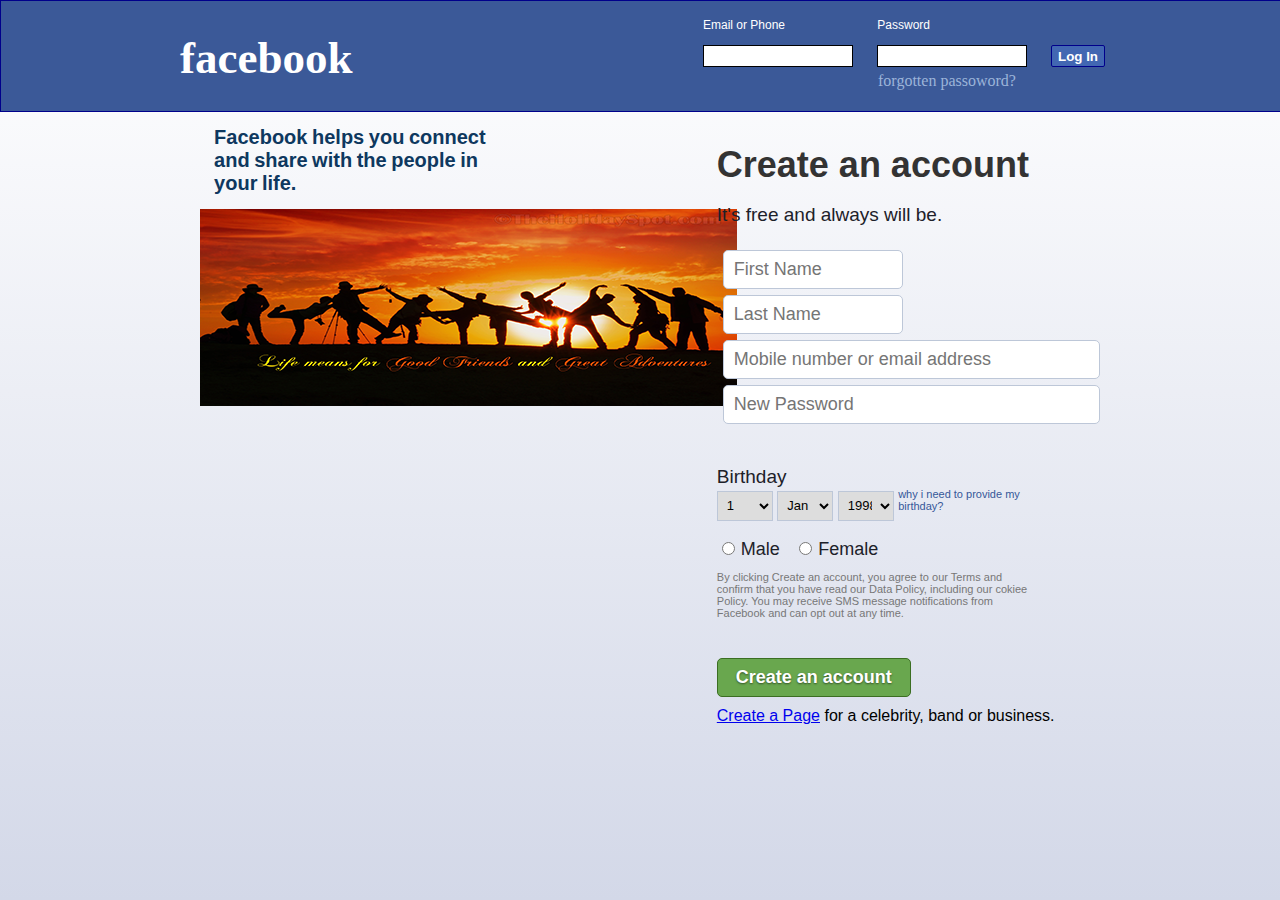
<file: calc/homepage.html>
<html>
	<head>
		
		<title>Facebook</title>
		<link rel="stylesheet" type="text/css" href="fb.css">


	</head>

	
<body>


  <div class="header">
   <span class="span1"> <b> facebook</b> </span>		
   <span class="span2">Email or Phone </span>
   <span class="span3">Password </span>
		

    <div class="box1">
      <input type="text" class="box2"></input> &emsp;	
      <input type="password" class="box3"></input> &emsp;
      <button class="box4"> <b>Log In</b></button><br>
      <a href="#" class="box5">forgotten passoword?</a>
			

    </div>
  </div>
	

  <div class="left">
	<span class="left1">Facebook helps you connect and share with the people in your life.</span>
 	
	<img class="image" src="friends1.png"/>

 </div>


  <div class="right">
    <span class="right1">Create an account</span><br><br>
    <span id="right1">It's free and always will be.</span>	<br><br>

    <input class="registration_form" type="text" placeholder="First Name"style="width:180px;"></input>
    <input class="registration_form" type="text" placeholder="Last Name" style="width:180px;"></input>
    <input class="registration_form" type="text" placeholder="Mobile number or email address"style="width:377px;"></input>
    <input class="registration_form" type="text" placeholder="New Password"style="width:377px;"></input><br><br>

    <span style="color:#1d2129; font-size:19px; font-family:Helvetica, Arial, sans-serif;">Birthday</span><br>
    <select>
		<option>1</option>
		<option>2</option>
		<option>3</option>
		<option>4</option>
		<option>5</option>
		<option>6</option>
		<option>7</option>
		<option>8</option>
		<option>9</option>
		<option>10</option>
		<option>11</option>
		<option>12</option>
		<option>13</option>
		<option>14</option>
		<option>15</option>
		<option>16</option>
		<option>17</option>
		<option>18</option>
		<option>19</option>
		<option>20</option>
		<option>21</option>
		<option>22</option>
		<option>23</option>
		<option>24</option>
		<option>25</option>
		<option>26</option>
		<option>27</option>
		<option>28</option>
		<option>29</option>
		<option>30</option>
		<option>31</option>
		


	
    </select>
    <select>
        <option>Jan</option>
		<option>feb</option>
		<option>mar</option>
		<option>apr</option>
		<option>may</option>
		<option>jun</option>
		<option>jul</option>
		<option>aug</option>
		<option>sep</option>
		<option>oct</option>
		<option>nov</option>
		<option>dec</option>

	
    </select>
    <select>
    	<option>1998</option>
    	<option>1999</option>
		<option>2000</option>
		<option>2001</option>
		<option>2002</option>
		<option>2003</option>
		<option>2004</option>
		<option>2005</option>

    </select>

    <a id="birthday_help" href="#">why i need to provide my birthday?</a><br><BR>

    <input type="radio"><label class="gender">Male</label></input>
    <input type="radio"><label class="gender">Female</label></input><br>

     <p class="terms_and_conditions">
		By clicking Create an account, you agree to our Terms and confirm that you have read our Data Policy, including our cokiee
                Policy. You may receive SMS message notifications from Facebook and can opt out at any time.
	</p><br>


     <button id="submit">Create an account</button><br>
	
     <span id="span3"><a href="#">Create a Page</a> for a celebrity, band or business. </span>

	

  </div>


  <div class="footer">

  </div>

</body>

</html>
</file>
<file: calc/fb.css>
body{
	margin:0;
	padding:0;
	background:linear-gradient(white, #D3D8E8);
	font-family:Helvetica, Arial, sans-serif;

}

.header
{
	background-color:rgb(59, 89, 152);
	height: 12.2%;
	width:150%;
	font-family:tahoma;
	border: 1px solid darkblue;
	
	
}
.span1{
	font-size: 45px;
	position: absolute;
	left: 180px;
	color: white;
	top: 3.5%;
}
.span2{
   position: absolute;
   right: 495px;
   color: white;
   top: 2%;
   font-size: 12px;
   font-family: Helvetica, Arial, sans-serif; 
}
.span3{
	position: absolute; 
	right: 350px; 
	color: white;
	top: 2%;
	font-size: 12px;
	font-family: Helvetica, Arial, sans-serif;
}
.box1{
	position: absolute;
	right: 175px;
	top: 5%;
}
.box2{
	width: 150px;
	height: 22px;
	border: 0.5px solid black;
}
.box3{
	width: 150px;
	height: 22px;
	border:0.5px solid black;
}
.box4{
	background-color: #4267b2;
	height: 22px;
	color: white;
	border: 1px solid darkblue;
	border-radius: 2px;
}
.box5{
	color: #9cb4d8;
	text-decoration: none;
	position: relative;
	left: 175px;
	top: 5px;
}
.right
{
	width:45%;
	position:absolute;
	top:16%;
	left:56%;
	}
.right1{
	color: #333;
	font-size: 36px;
	font-family: Helvetica, Arial, sans-serif;
	font-weight: 700;"
}
#right1{
	color: #1d2129;
	font-size: 19px;
	font-family: Helvetica, Arial, sans-serif;
}	
	
.left
{	width:55%;
	position:absolute;
	left:0;
}
.left1{
	color: rgb(14, 56, 95);
	font-size: 20px;
	font-weight: 700;
	width: 300px;
	word-spacing: -1;
	display: block;
	position: relative;
	left:200px;
	margin: 2%
}

.image{
	position:relative;
	left:200px;
	float: left;
	display: flex;
	flex-flow: column-reverse;
	flex-wrap: wrap-reverse;

	}

.registration_form
{
background-color:white;
border: 1px solid rgb(189, 199, 216);
border-radius:5px;
font-family:Helvetica, Arial, sans-serif;
font-size:18px;
font-weight:400;
outline-color:rgb(77, 144, 254);
padding-bottom:8px;
padding-top:8px;
padding-left:10px;
padding-right:10px;
margin:6px;
display: flex;
flex-flow: column-reverse;
}


select{
	background-color:rgb(221, 221, 221);
	border:1px solid rgb(189, 199, 216);
	font-family:Helvetica, Arial, sans-serif;
	font-size:13px;
	font-weight:400;
	height:30px;
	padding:5px;
	width:56px;
	margin:0;
}


#birthday_help
{
	color:rgb(54, 88, 153);
	font-family:Helvetica, Arial, sans-serif;
	font-size:11px;
	text-decoration-color:rgb(54, 88, 153);
	width:150px;
	display:inline-block;
	text-decoration:none;

}


.gender
{
	color:rgb(29, 33, 41);
	font-family:Helvetica, Arial, sans-serif;
	font-size:18px;
	font-weight:400;
	padding-left:3px;
	padding-right:10px;
	margin-top:30px;

	
}


.terms_and_conditions
{
	color:rgb(119, 119, 119);
	display:block;
	font-family:Helvetica, Arial, sans-serif;
	font-size:11px;
	margin-top:11px;
	margin-bottom:11px;
	width:316px;
}


#submit
{	font-size:18px;	
	background-color:rgb(105, 167, 78);
	border:1px solid rgb(59, 110, 34);
	color:white;
	font-family:Freight Sans Bold", Helvetica, Arial, sans-serif;
	padding:20px;
	width:194px;
	text-align:center;
	font-weight:700;
	margin-bottom:10px;
	margin-top:10px;
	text-shadow:rgba(0, 0, 0, 0.5) 0px 1px 2px;
	border-radius:5px;
	height:39px;
}
}
#span3{
	font-family: Helvetica, Arial, sans-serif;
	color: rgb(102, 102, 102);
	font-size: 13px;
}
</file>
